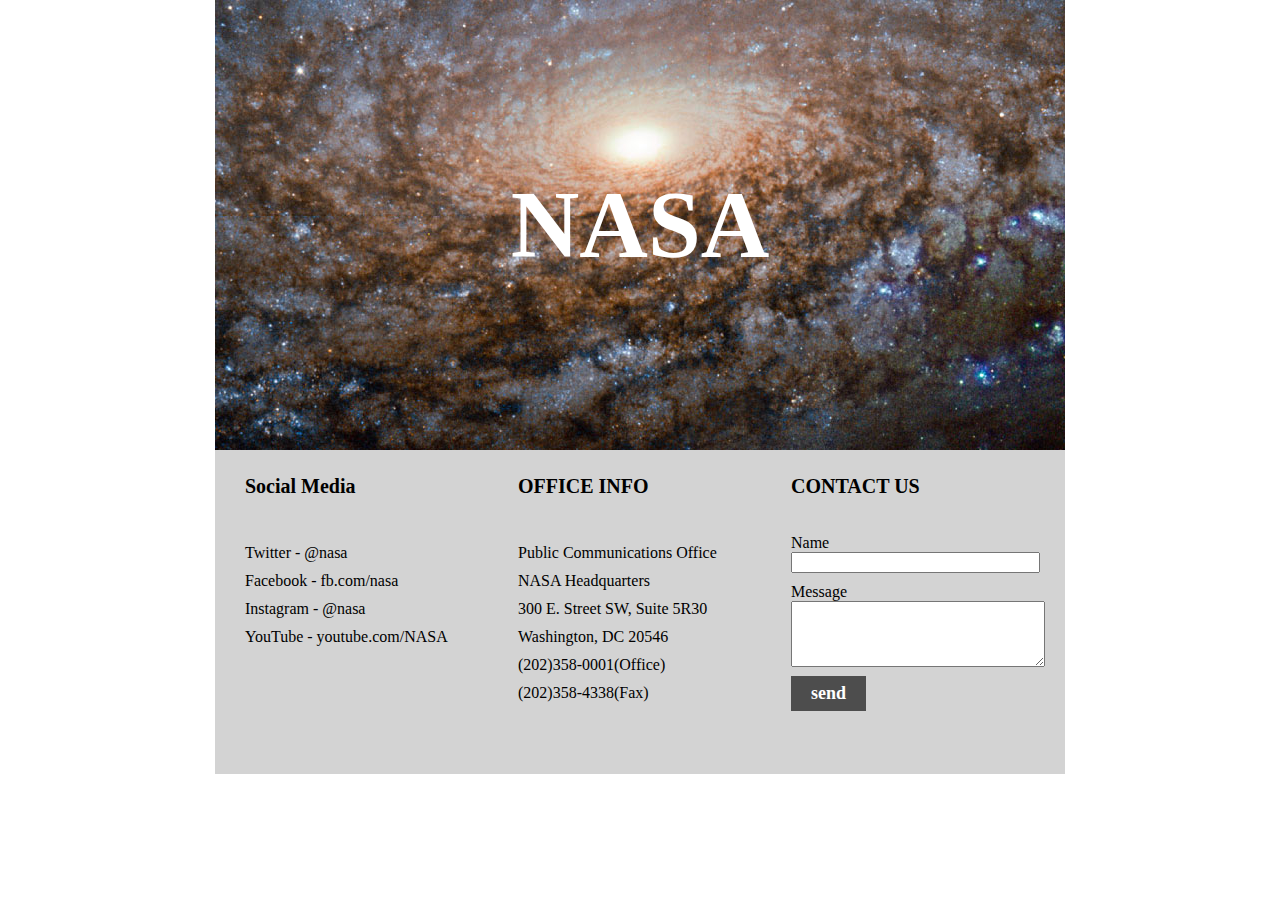
<file: 04week/nasa/index.html>
<!DOCTYPE html>
<html lang="en" dir="ltr">
  <head>
    <meta charset="utf-8">
    <title>NASA</title>
    <link rel="stylesheet" type="text/css" href="./css/reset.css">
    <link rel="stylesheet" type="text/css" href="./css/style.css">
  </head>
  <body>
    <!--top half-->
    <div class="banner">
      <div class="topContainer">
        <h1>NASA</h1>
      </div>
    </div>
    <!--bottom half-->
    <div class="bottomContainer">
    <!--social media-->
      <div class="socialMedia">
        <h2>Social Media</h2>
        <br>
        <br>
        <p>Twitter - @nasa</p>
        <p>Facebook - fb.com/nasa</p>
        <p>Instagram - @nasa</p>
        <p>YouTube - youtube.com/NASA</p>
      </div>
    <!--office info-->
      <div class="officeInfo">
        <h2>OFFICE INFO</h2>
        <br>
        <br>
        <p>Public Communications Office</p>
        <p>NASA Headquarters</p>
        <p>300 E. Street SW, Suite 5R30</p>
        <p>Washington, DC 20546</p>
        <p>(202)358-0001(Office)</p>
        <p>(202)358-4338(Fax)
      </div>
    <!--contact us-->
      <div class="contactUs">
        <h2>CONTACT US</h2>
        <br>
        <br>
        <form action="/action_page.php">
          <label for"name">Name</label>
          <br>
          <input type="text" id="fname" name="firstname" size="28 ">
          <p>Message</p>
          <textarea rows="4" cols="29" name="comment" form="usrform">
          </textarea>
          <div class="send">
            <p class="word">send</p>
          </div>
        </form>
      </div>

    </div>
  </body>
</html>
</file>
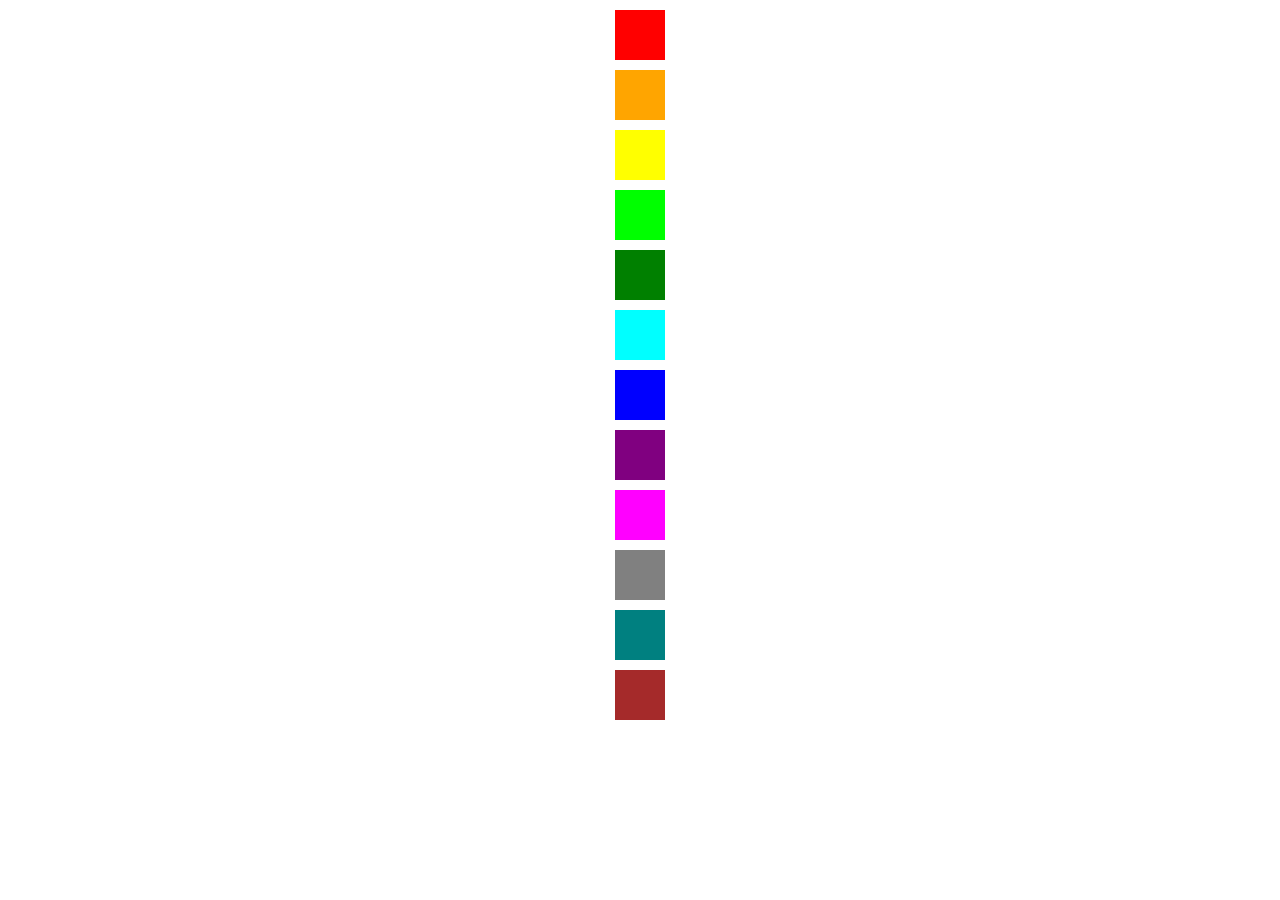
<file: 05week/transitions-and-transformations/index.html>
<!DOCTYPE html>
<html lang="en" dir="ltr">
  <head>
    <meta charset="utf-8">
    <title>Transitions and Transformations</title>
    <link rel="stylesheet" type="text/css" href="./css/style.css">
  </head>
  <body>
    <div class="container">
        <div></div>
        <div></div>
        <div></div>
        <div></div>
        <div></div>
        <div></div>
        <div></div>
        <div></div>
        <div></div>
        <div></div>
        <div></div>
        <div></div>
    </div>
  </body>
</html>
</file>
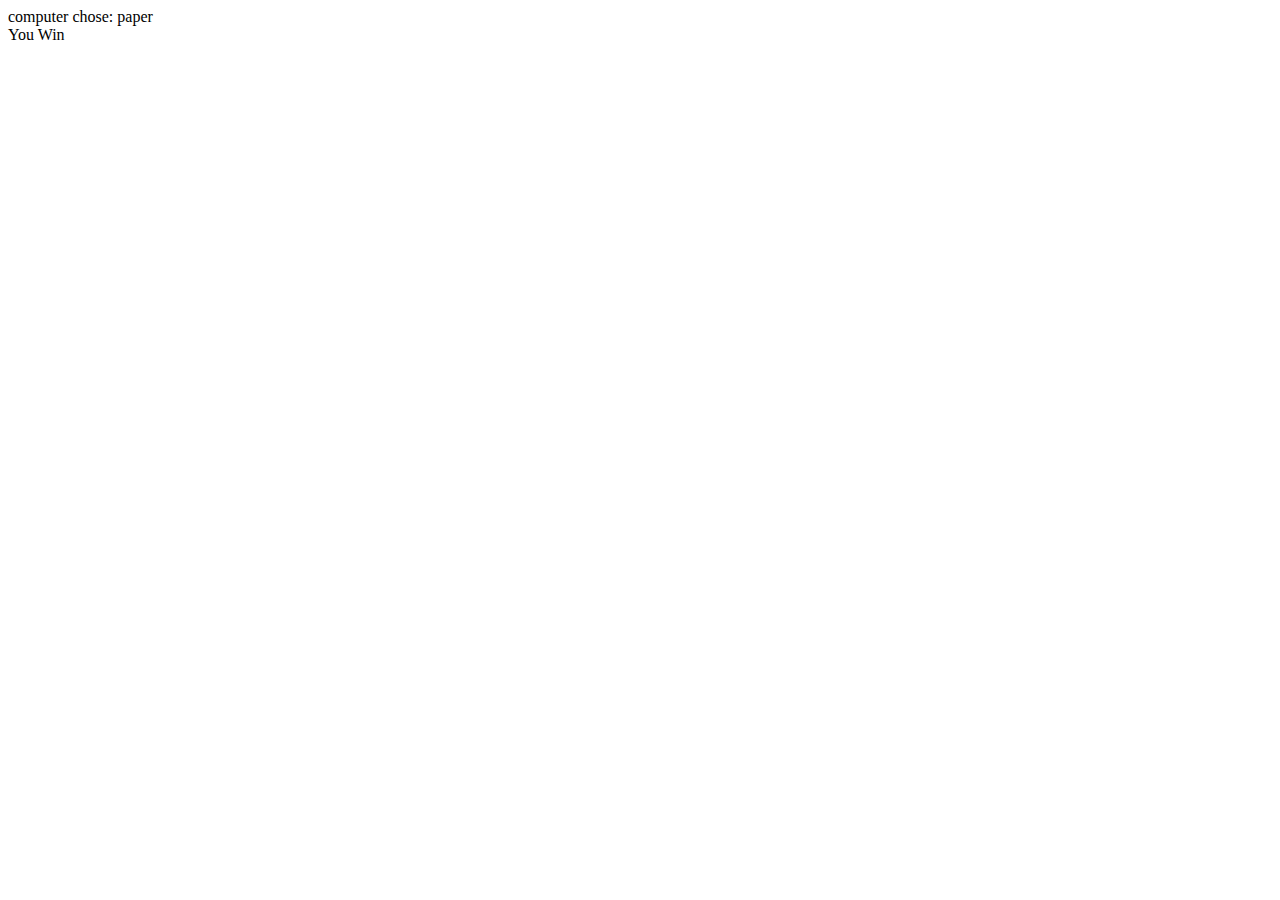
<file: 06week/rockPaperScissors/index.html>
<!DOCTYPE html>
<html lang="en" dir="ltr">
  <head>
    <meta charset="utf-8">
    <meta name="viewport" content="width=device-width, intial-scale=1">
    <title>Rock Paper Scissors</title>
  </head>
  <body>
<script type="text/javascript" src="./js/rps.js"></script>
  </body>
</html>
</file>
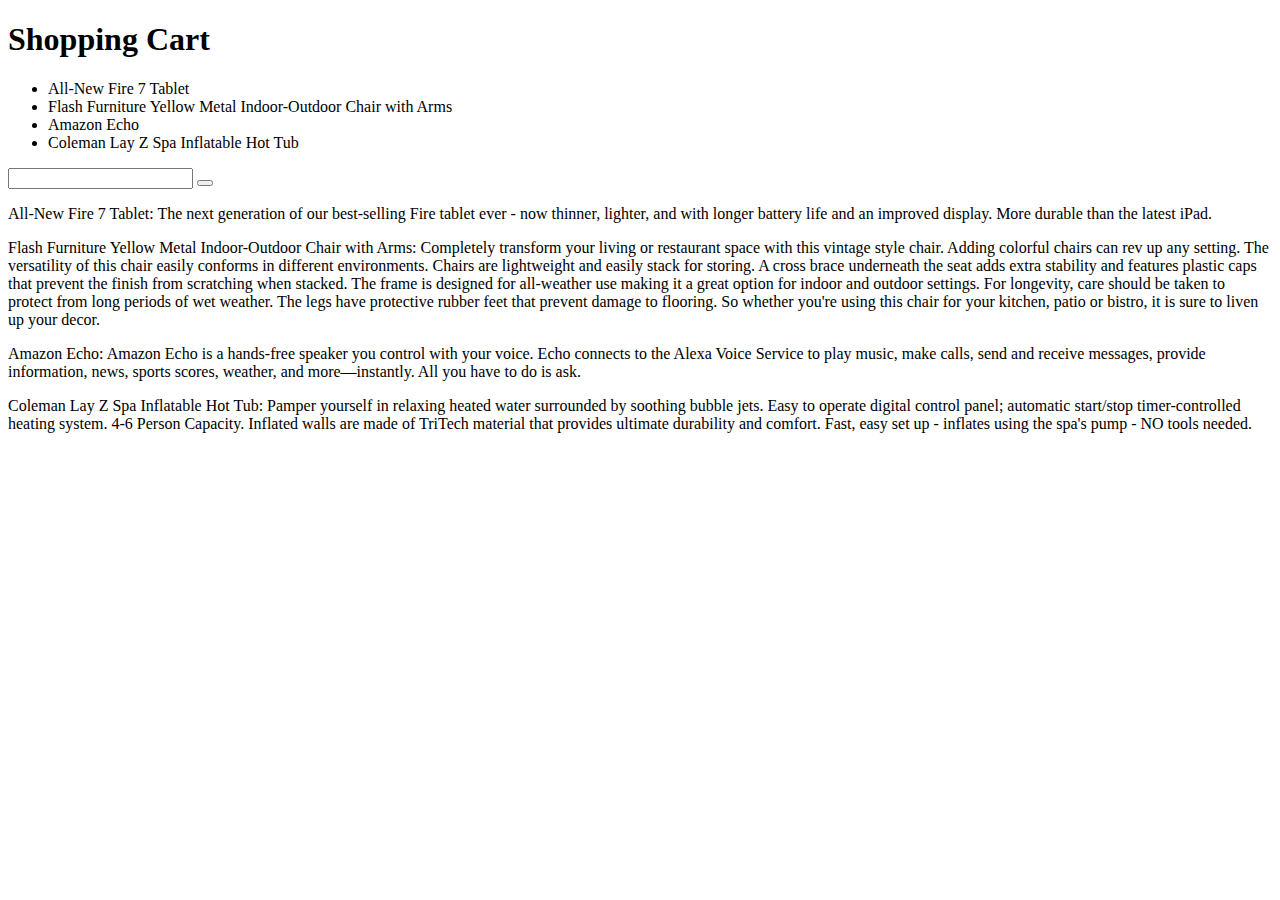
<file: 07week/dom-practice/index.html>
<!DOCTYPE html>
<html lang="en" dir="ltr">
  <head>
    <meta charset="utf-8">
    <title></title>
  </head>
  <body>
  <h1>Shopping Cart</h1>

   <ul id="shopping-list">
     <li>All-New Fire 7 Tablet</li>
     <li>Flash Furniture Yellow Metal Indoor-Outdoor Chair with Arms</li>
     <li>Amazon Echo</li>
     <li>Coleman Lay Z Spa Inflatable Hot Tub</li>
   </ul>

 <form id='add-item'>
 <input id='item-text'></input>
 <button id="add-button"></button>
 </form>


 <div id="div">

   <p class="paragraph" id="P1">All-New Fire 7 Tablet: The next generation of our best-selling Fire tablet ever - now thinner, lighter, and with longer battery life and an improved display. More durable than the latest iPad.</p>

   <p class="paragraph" id="P2">Flash Furniture Yellow Metal Indoor-Outdoor Chair with Arms: Completely transform your living or restaurant space with this vintage style chair. Adding colorful chairs can rev up any setting. The versatility of this chair easily conforms in different environments. Chairs are lightweight and easily stack for storing. A cross brace underneath the seat adds extra stability and features plastic caps that prevent the finish from scratching when stacked. The frame is designed for all-weather use making it a great option for indoor and outdoor settings. For longevity, care should be taken to protect from long periods of wet weather. The legs have protective rubber feet that prevent damage to flooring. So whether you're using this chair for your kitchen, patio or bistro, it is sure to liven up your decor.</p>

   <p class="paragraph" id="P3">Amazon Echo: Amazon Echo is a hands-free speaker you control with your voice. Echo connects to the Alexa Voice Service to play music, make calls, send and receive messages, provide information, news, sports scores, weather, and more—instantly. All you have to do is ask.</p>

   <p class="paragraph" id="P4">Coleman Lay Z Spa Inflatable Hot Tub: Pamper yourself in relaxing heated water surrounded by soothing bubble jets. Easy to operate digital control panel; automatic start/stop timer-controlled heating system. 4-6 Person Capacity. Inflated walls are made of TriTech material that provides ultimate durability and comfort. Fast, easy set up - inflates using the spa's pump - NO tools needed. </p>

</div>
<script src="js/script.js"></script>
</body>
</html>
</file>
<file: 04week/nasa/css/style.css>
body {
  width: 850px;
  margin: 0 auto;
}

.banner{
  color: white;
  background: url('./nasa-background.jpg');
  height: 450px;
  display: flex;
  align-items: center;
  justify-content: center;

}
.banner h1 {
  font-size: 95px;
  font-weight: bold;
}

.bottomContainer {
  height: 324px;
  background-color: lightgrey;
  display: flex;
  align-items: flex-start;
  justify-content: space-around;
}

h1 {
  display: flex;
  justify-content: center;
  align-items: center;
}

h2 {
  font-weight: bold;
  font-size: 20px;
  padding-top:5px;
}

.socialMedia, .officeInfo, .contactUs {
  width: 270px;
  padding: 20px;
  margin-left: 10px;
}

p{
  padding-top: 10px;
}
.send {
  border: 2px solid #4D4D4D;
  background-color: #4D4D4D;
  height: 35px;
  width:75px;
  margin-top: 5px;
  box-sizing: border-box;
}
.word {
  font-size: 18px;
  font-weight: bold;
  color: white;
  text-align: center;
  padding-top: 5px;
}
</file>
<file: 05week/transitions-and-transformations/css/style.css>
body {
  margin: 0 auto;
}
.container{
  margin: 0 auto;
  background-color: white !important;
  height: 100%;
}
div{
  height: 50px;
  width: 50px;
  margin: 10px 0px;
  transition: transform 300ms ease-in-out;
}
.container:hover div:nth-child(odd) {
  transform: translate(500px, 0px) rotate(90deg) scale(2);
}
.container:hover div:nth-child(even) {
  transform: translate(-500px, 0px) rotate(90deg) scale(.5);
}
div:nth-child(1) {
  background-color: red;
}
div:nth-child(2) {
  background-color: orange;
}
div:nth-child(3) {
  background-color: yellow;
}
div:nth-child(4) {
  background-color: lime;
}
div:nth-child(5) {
  background-color: green;
}
div:nth-child(6) {
  background-color: cyan;
}
div:nth-child(7) {
  background-color: blue;
}
div:nth-child(8) {
  background-color: purple;
}
div:nth-child(9) {
  background-color: magenta;
}
div:nth-child(10) {
  background-color: grey;
}
div:nth-child(11) {
  background-color: teal;
}
div:nth-child(12) {
  background-color: brown;
}
</file>
